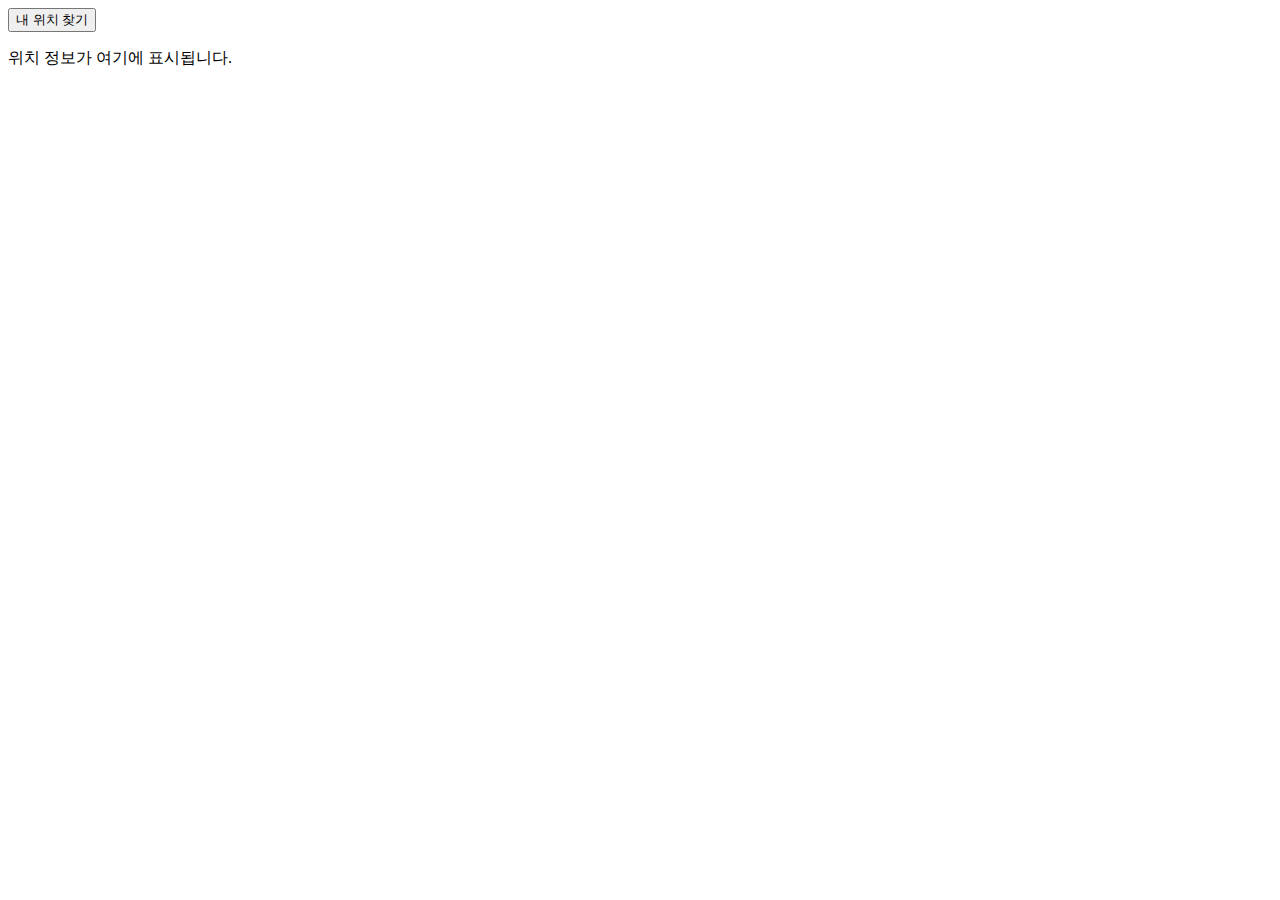
<file: L_htmlworks/geocoding_api.html>
<!DOCTYPE html>
<html lang="ko">
<head>
    <meta charset="UTF-8">
    <meta name="viewport" content="width=device-width, initial-scale=1.0">
    <title>내위치찾기 naver지도 api 예제</title>
    <script src="https://ajax.googleapis.com/ajax/libs/jquery/3.5.1/jquery.min.js"></script>
</head>
<body>
    <button id="findLocationBtn">내 위치 찾기</button>
    <p id="location">위치 정보가 여기에 표시됩니다.</p>
    <script>
        $(document).ready(function(){
            $("#findLocationBtn").click(function(){
                if (navigator.geolocation) {
                    navigator.geolocation.getCurrentPosition(function(position) {
                        var lat = position.coords.latitude;
                        var lon = position.coords.longitude;
                        
                        // 네이버 Reverse Geocoding API 호출
                        var url = "https://naveropenapi.apigw.ntruss.com/map-reversegeocode/v2/gc?coords=${lon},${lat}&output=json&orders=addr";
                        $.ajax({
                            url: url,
                            type: "GET",
                            headers: {
                                "X-NCP-APIGW-API-KEY-ID": "4zoab3d4ni",
                                "X-NCP-APIGW-API-KEY": "EK9oI04BQt4zq22rKA6JYEpNTSfobNckl6oSdF0s"
                            },
                            success: function(data) {
                                if (data.status === "OK") {
                                    var address = data.results[0].region.area1.name + " " +
                                                  data.results[0].region.area2.name + " " +
                                                  data.results[0].region.area3.name + " " +
                                                  data.results[0].region.area4.name;
                                    $("#location").text("내 위치: " + address);
                                }
                            },
                            error: function(err) {
                                $("#location").text("위치 정보를 가져오는데 실패했습니다.");
                            }
                        });
                    }, function(error) {
                        $("#location").text("Geolocation 정보를 가져올 수 없습니다.");
                    });
                } else {
                    $("#location").text("이 브라우저에서는 Geolocation이 지원되지 않습니다.");
                }
            });
        });
        </script>
        
</body>
</html>
</file>
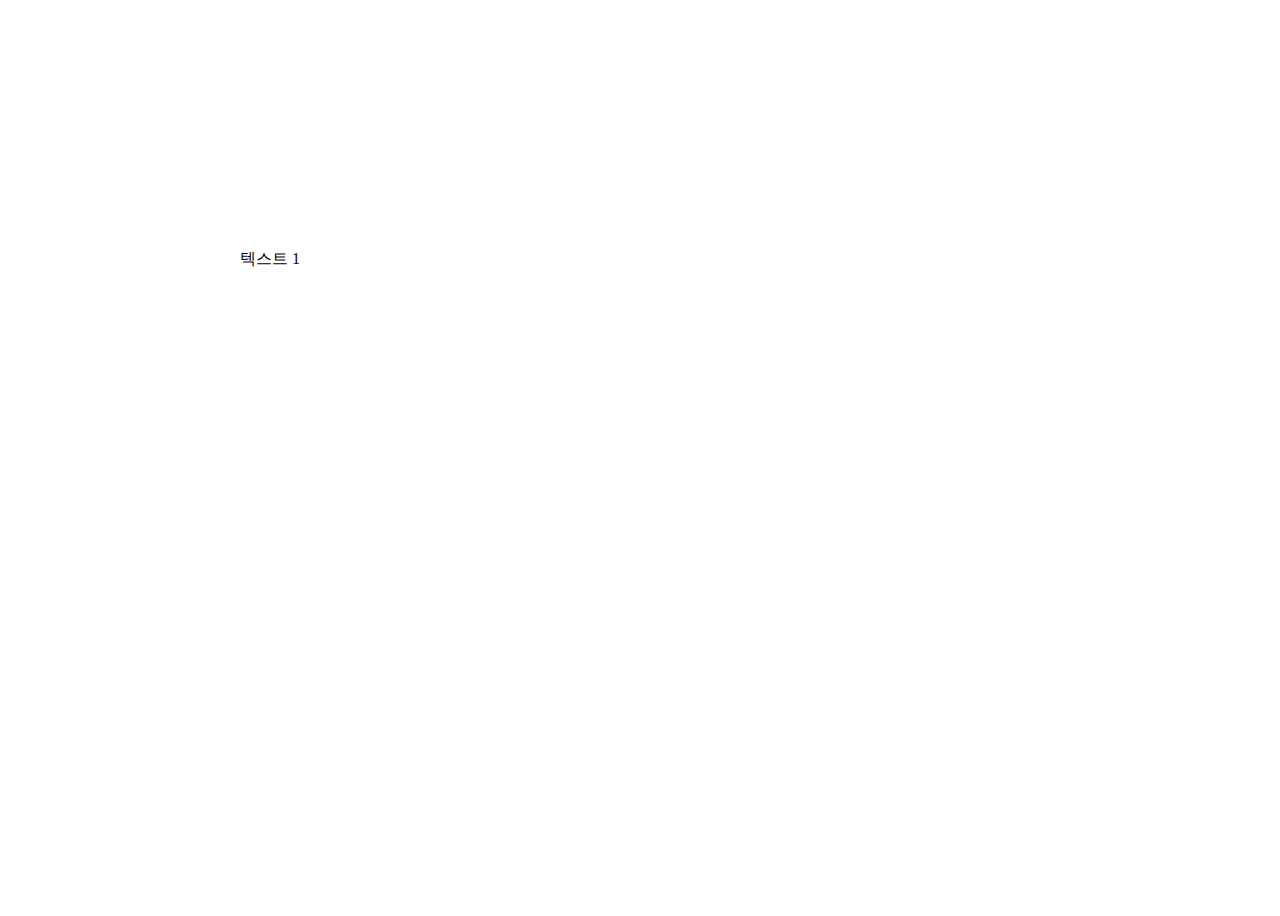
<file: L_htmlworks/text_slide.html>
<!DOCTYPE html>
<html lang="ko">
<head>
    <meta charset="UTF-8">
    <meta name="viewport" content="width=device-width, initial-scale=1.0">
    <title>text_slide test</title>
    <link rel="stylesheet" href="css/text_slide.css">
</head>
<body>
    <main id="main">
        <div class="slider__wrap">
            <div class="slider__text">
                <div class="slider__inner">
                    <div class="slider"><p>텍스트 1</p> </div>
                    <div class="slider"><p>텍스트 2</p></div>
                    <div class="slider"><p>텍스트 3</p></div>
                    <div class="slider"><p>텍스트 4</p></div>
                    <div class="slider"><p>텍스트 5</p></div>
                </div>
            </div>
        </div>
    </main>

    <script>
        // 선택자
        const sliderWrap = document.querySelector(".slider__wrap");
        const sliderInner = sliderWrap.querySelector(".slider__inner"); // 움직이는 영역
        const slider = sliderWrap.querySelectorAll(".slider"); // 개별 이미지
    
        let currentIndex = 0; // 현재 보이는 이미지
        let sliderCount = slider.length; // 이미지 갯수
        let sliderInterval = 3000; // 이미지 변경 간격 시간
        let interval; // 슬라이드 인터벌을 저장할 변수
    
        sliderInner.style.transition = "all 0.3s";
    
        function startSlider() {
            interval = setInterval(() => {
                currentIndex = (currentIndex + 1) % sliderCount;
    
                sliderInner.style.transform = "translateY(" + -450 * currentIndex + "px)";
            }, sliderInterval);
        }
    
        function stopSlider() {
            clearInterval(interval);
        }
    
        // 마우스 hover 시 슬라이드 멈춤
        sliderWrap.addEventListener("mouseover", stopSlider);
    
        // 마우스 hover 해제 시 슬라이드 재시작
        sliderWrap.addEventListener("mouseout", startSlider);
    
        // 슬라이더 시작
        startSlider();
    </script>
    
</body>
</html>
</file>
<file: L_htmlworks/css/text_slide.css>
/* slider__wrap */
 .slider__wrap {
    width: 100%;
    height: 100vh;
    display: flex;
    align-items: center;
    justify-content: center;
}
.slider__text { /* 텍스트가 보이는 영역 */
    position: relative;
    width: 800px;
    height: 450px;
    overflow: hidden;
}
.slider__inner { /* 텍스트가 움직이는 영역 */
    flex-wrap: wrap;
    width: 4000px;
    height: 450px;
}
.slider { /* 각 텍스트들.. */
    position: relative;
    width: 800px;
    height: 450px;
}
</file>
